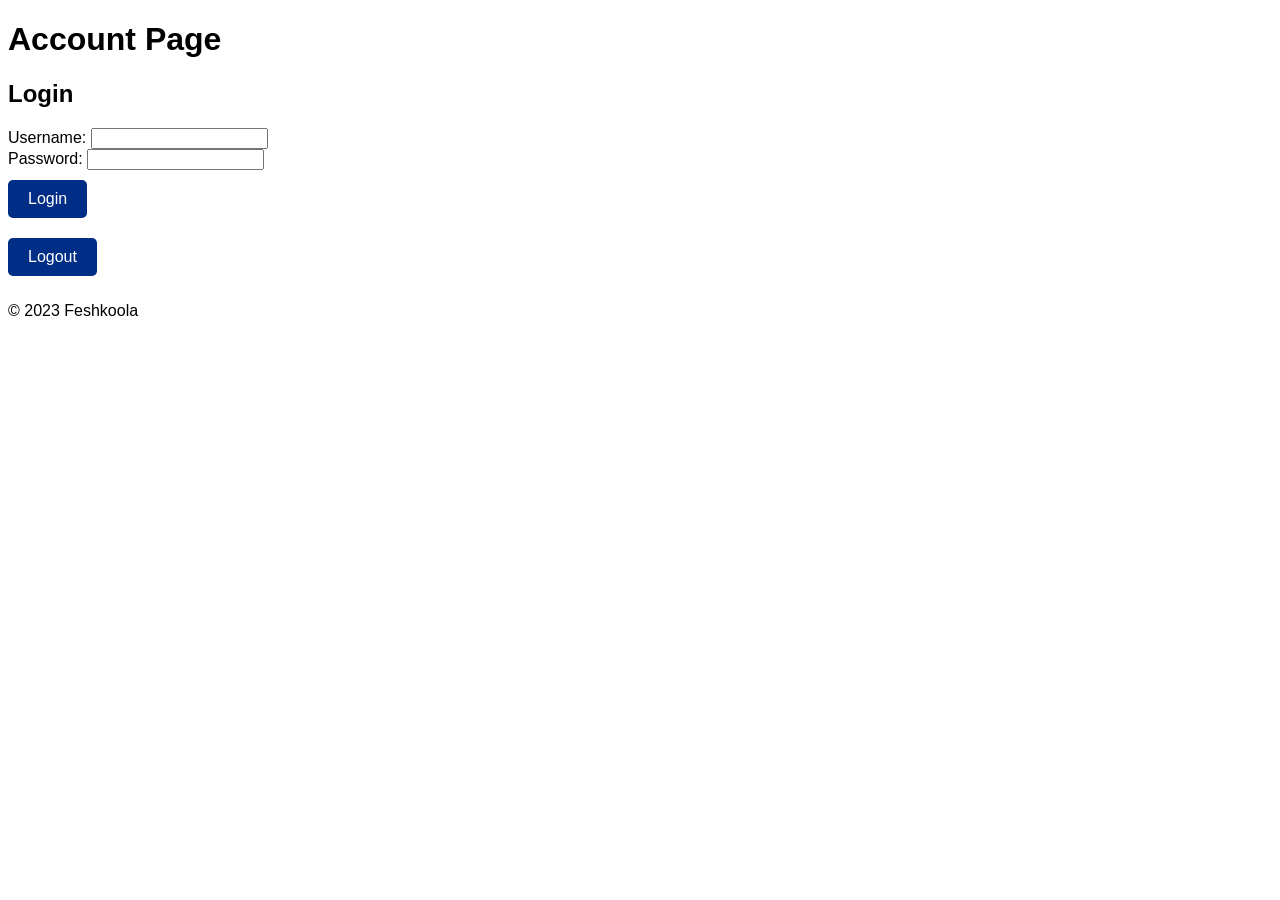
<file: index.html>
<!DOCTYPE html>
<html lang="en">
  <head>
    <link rel="icon" type="image/x-icon" href="/Assets/Logos/Favicon.png" />
    <meta charset="UTF-8" />
    <meta name="viewport" content="width=device-width, initial-scale=1.0" />
    <title>Feshkoola</title>
    <link rel="stylesheet" href="styles.css" />
  </head>
  <body onload="checkLoginStatus()">
    <nav>
      <ul>
        <li id="logo">
          <a href="account.html"
            ><img src="Assets/Logos/Feshkoola Logo.png" alt="Logo" class="logo"
          /></a>
        </li>
        <li id="selectedNav"><a id="selectedNav" href="index.html">Home</a></li>
        <li><a href="travel.html">Travel</a></li>
        <li><a href="shop.html">Shop</a></li>
        <li><a href="news.html">News</a></li>
        <li><a href="email.html">Email</a></li>
      </ul>
    </nav>

    <!--Main Website-->
    <div style="height: 480px; float: left; margin-bottom: 100px">
      <div class="left fade-in-section">
        <div class="subheading">What do we do?</div>
        <div class="text">
          Feshkoola is a new tech company with the aim of making ordinary life
          better for all of us.
          <br />
          <br />
          We work “for the future” helping people in day-to-day life and pushing
          forward with green energy technology.
          <br />
          <br />
          Feshkoola provides several different services including a free email
          service, cheap flights and a low-priced tech store, all in one.
        </div>
      </div>
      <div class="right fade-in-section">
        <img src="Assets/Images/FTF img.png" class="img" />
      </div>
    </div>

    <div class="fade-in-section">
      <div class="subheading fade-in-section">Travel</div>
    </div>
    <div
      style="
        height: 600px;
        background-color: none;
        float: left;
        margin-bottom: 100px;
      "
    >
      <div class="left fade-in-section">
        <img src="Assets/Images/Travel Images/Window View.png" class="img" />
      </div>
      <div class="right fade-in-section">
        <div class="text">
          World Travel is the name for Feshkoola’s travel service.
          <br />
          <br />
          We offer cheap flights to a variety of destinations around the world.
          <br />
          <br />
          Whether you're planning a business trip, a family vacation, or a solo
          adventure, World Travel has got you covered. Our partnerships with
          major airlines ensure that you get the best deals and the most
          comfortable flights.
          <br />
          <br />
          We also provide 24/7 customer support to assist you with any
          travel-related inquiries or issues. With World Travel, you can explore
          new places, meet new people, and create unforgettable memories without
          breaking the bank.
        </div>
      </div>
    </div>
    <div
      style="
        height: auto;
        background-color: none;
        float: left;
        margin-bottom: 10px;
      "
    >
      <div class="left fade-in-section">
        <div class="subheading">News</div>
        <div class="text">
          Stay updated with the latest news and trends with Feshkoola News. Our
          news platform covers a wide range of topics including technology,
          business, entertainment, and more. We bring you the most relevant and
          up-to-date information from around the world.
          <br /><br />
          Our team of experienced journalists and editors work tirelessly to
          provide you with accurate and insightful news articles. Whether you're
          looking for breaking news, in-depth analysis, or expert opinions,
          Feshkoola News has got you covered.
          <br /><br />
          Subscribe to our newsletter to receive daily updates directly in your
          inbox. Join our community of informed readers and stay ahead of the
          curve with Feshkoola News.
        </div>
      </div>
      <div class="right fade-in-section">
        <div class="subheading">Shop</div>
        <div class="text">
          Feshkoola Shop is your one-stop destination for all your tech needs.
          We offer a wide range of products including the latest smartphones,
          laptops, and accessories at unbeatable prices. Our goal is to make
          technology accessible to everyone, without compromising on quality.
          <br /><br />
          Our online store is designed to provide a seamless shopping
          experience, with detailed product descriptions, customer reviews, and
          secure payment options. We also offer fast and reliable shipping to
          ensure that your purchases reach you in no time.
          <br /><br />
          At Feshkoola Shop, customer satisfaction is our top priority. Our
          dedicated support team is available 24/7 to assist you with any
          queries or issues you may have. Shop with us and experience the best
          in tech shopping.
        </div>
      </div>
    </div>
    <div style="height: 480px; float: left; margin-bottom: 100px; width: 100%; background-color: none; ">
      <div class="left fade-in-section">
        <div class="subheading" style="height: 92%; align-items: center;">We even offer a <br/><br/><br/> FREE <br/><br/> <br/>email service</div>
      </div>
      <div class="right fade-in-section">
        <img src="Assets/Images/Email Images/Email Icon Blue.jpg" class="img" style="border-radius: 50px;"/>
      </div>
      <div style="width: 50%; height:auto; margin-left:25%; margin-bottom:10%; float: left;" class="fade-in-section">
        <img src="Assets/Logos/Feshkoola Logo.png" class="img" />
      </div>
      <div class="subheading fade-in-section">Contact Us <a style="color:white" href="google.com">HERE</a></div>
    <script src="script.js"></script>
  </body>
</html>
</file>
<file: styles.css>
:root {
  --blue: rgb(0, 45, 134);
}

/**/

body {
  font-family: Arial, sans-serif;
}

nav {
  background-color: var(--blue);
  overflow: hidden;
  height: 220px;
  float: left;
  width: 100%;
  font-family: Cascadia Code;
  margin-bottom: 30px;
}

nav ul {
  list-style-type: none;
  margin: 0;
  padding: 0;
  display: flex;
  align-items: center;
  background-color: none;
  float: left;
  height: 70%;
  margin-top: 30px;
  background-color: none;
  width: 100%;
}

nav ul li {
  height: 100%;
  border-left: white 5px solid;
  width: 13.25%;
  padding: 0px;
  cursor: pointer;
  transition: all 0.15s;
}

nav ul li:hover {
  background-color: rgba(0, 36, 107, 0.712);
}

nav ul li:active {
  background-color: rgb(0, 36, 107);
}

nav ul li a {
  text-decoration: none;
  color: white;
  display: flex;
  align-items: center;
  justify-content: center;
  height: 100%;
  text-align: center;
  width: 100%;
  font-size: 25px;
}

.logo {
  margin-left: 5%;
  width: 90%;
}

#logo {
  float: left;
  background-color: white;
  width: 25%;
  border-left: var(--blue) 20px solid;
  margin-right: 4%;
}

#selectedNav {
  background-color: white;
  border-left: var(--blue) 5px solid;
  color: var(--blue);
  font-weight: bolder;
  font-size: 25px;
}

/*Main Website Bits*/

.left {
  background-color: none;
  float: left;
  width: 49%;
  height: 100%;
  margin-bottom: 100px;
}

.right {
  background-color: none;
  float: right;
  width: 49%;
  height: 100%;
  margin-bottom: 100px;
}

.img {
  width: 100%;
  height: 100%;
  float: right;
  margin: 0px;
  object-fit: cover;
  cursor: pointer;
  transition: all 0.15s;
}

.img:active {
  border-radius: 70px;
}

.subheading {
  width: 100%;
  background-color: var(--blue);
  color: white;
  font-family: Cascadia Code;
  font-size: 50px;
  text-align: center;
  padding-top: 20px;
  padding-bottom: 20px;
  float: left;
  margin-bottom: 20px;
}

.text {
  font-family: Calibri;
  font-size: 30px;
  padding: 10px;
  padding-top: 20px;
  float: left;
}

/*Fade*/

.fade-in-section {
  opacity: 0;
  transform: translateY(40px);
  transition: opacity 0.8s ease-out, transform 0.8s ease-out;
  will-change: opacity, transform;
  visibility: hidden;
}

.fade-in-section.is-visible {
  opacity: 1;
  transform: none;
  visibility: visible;
}

/*shop*/

.shop-container {
  width: 100%;
  margin: 0 auto;
  float: left;
  background-color: none;
}

.shop-item {
  width: 26%;
  border: 1px solid #ddd;
  border-radius: 10px;
  margin-bottom: 50px;
  text-align: center;
  background-color: white;
  margin-right: 3%;
  margin-left: 3%;
  float: left;
  border: var(--blue) 8px solid;
  height: 380px;
}

.product-image {
  width: 90%;
  margin-top: 5%;
  height: 180px;
  object-fit: cover;
  border-radius: 5px;
}

.product-name {
  font-size: 1.5em;
  margin: 10px 0;
  font-family: Cascadia Code;
  font-weight: bolder;
  color: var(--blue);
}

.product-price {
  font-size: 1.2em;
  margin: 10px 0;
}

.product-quantity {
  margin: 10px 0;
}

.add-to-cart {
  background-color: var(--blue);
  color: white;
  border: none;
  padding: 10px 20px;
  text-align: center;
  text-decoration: none;
  display: inline-block;
  font-size: 16px;
  margin: 10px 0;
  cursor: pointer;
  border-radius: 5px;
  transition: all 0.15s;
}

.add-to-cart:hover {
  background-color: red;
}

.add-to-cart:active {
  background-color: darkred;
}

.view-cart {
  background-color: var(--blue);
  color: white;
  border: none;
  padding: 10px 20px;
  text-align: center;
  text-decoration: none;
  display: inline-block;
  font-size: 16px;
  margin: 10px 0;
  cursor: pointer;
  border-radius: 5px;
  transition: all 0.15s;
  position: fixed;
  right: 10px;
  bottom: 10px;
  height: 50px;
}

.view-cart:hover {
  background-color: red;
}

.view-cart:active {
  background-color: darkred;
}

button {
  background-color: var(--blue);
  color: white;
  border: none;
  padding: 10px 20px;
  text-align: center;
  text-decoration: none;
  display: inline-block;
  font-size: 16px;
  margin: 10px 0;
  cursor: pointer;
  border-radius: 5px;
  transition: all 0.15s;
}

button:hover {
  background-color: red;
}

button:active {
  background-color: darkred;
}

.cart {
  border: var(--blue) 8px solid;
  border-radius: 10px;
  margin-top: 20px;
  float: left;
  width: 99%;
}

.cart-item {
  font-family: Cascadia Code;
  padding-left: 50px;
  padding-right: 50px;
  margin-bottom: 20px;
}

.price {
  padding: 50px;
  font-size: 30px;
  font-family: Cascadia Code;
  float: left;
}

.purchase {
  float: right;
  margin: 50px;
  padding: 30px;
  margin-top: 0px;
}
</file>
